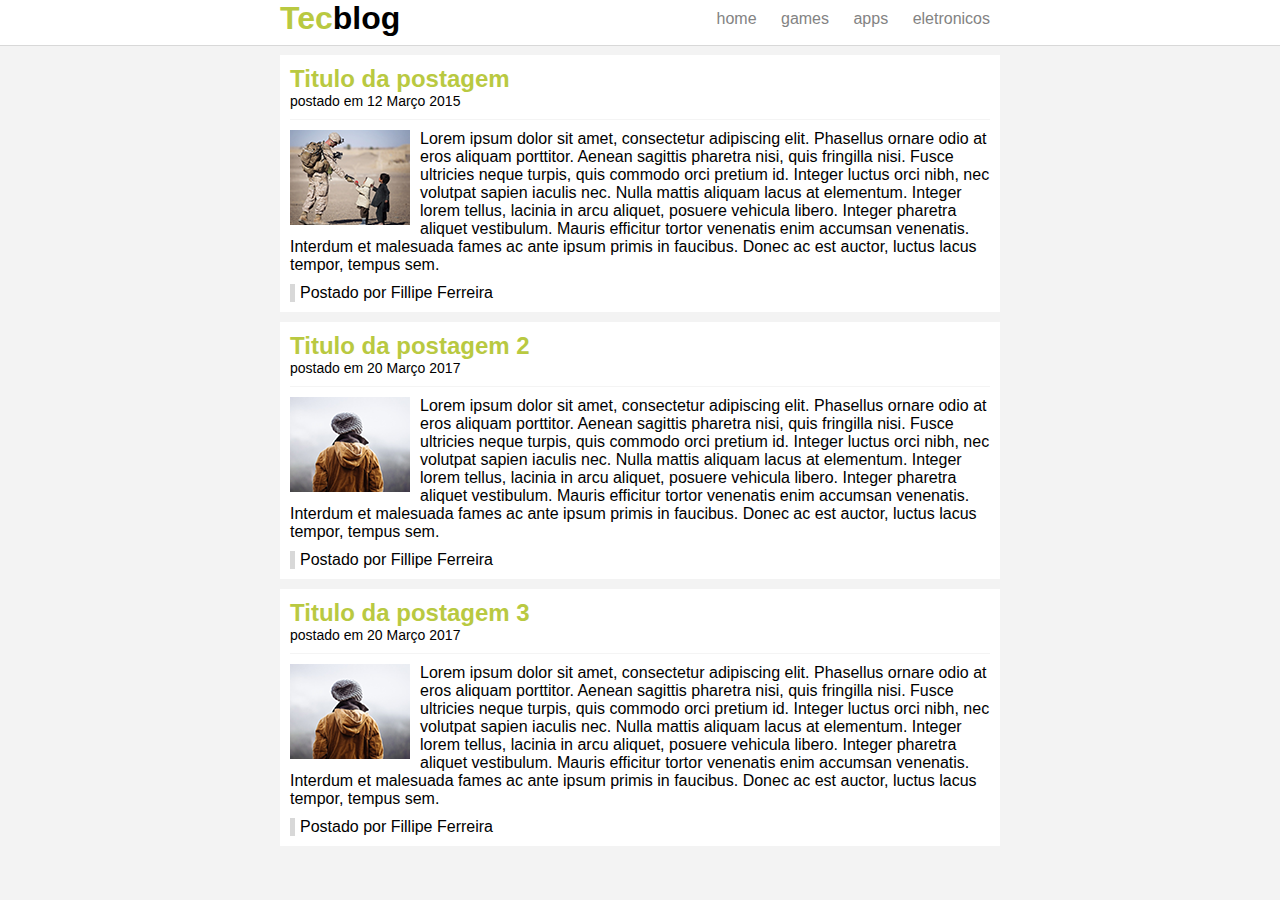
<file: index.html>
<!DOCTYPE html>
<html>

	<head>
		<title>Tecblog - O seu blog de tecnologia</title>
		<meta charset="utf-8" />

		<link rel="stylesheet" type="text/css" href="css/estilo.css" />

	</head>

	<body>

		<div id="navegacao">
			
			<div id="area">
				<h1 id="logo"><span class="verde">Tec</span>blog</h1>
				<div id="menu">
					<a href="index.html">home</a>
					<a href="games.html">games</a>
					<a href="apps.html">apps</a>
					<a href="eletronicos.html">eletronicos</a>
				</div>
			</div>
		</div>

		<div id="area-principal">
			<div id="postagem">
				<h2>Titulo da postagem</h2>
				<span class="data-postagem">postado em 12 Março 2015</span>
				<img class="img-postagem" src="img/imagem1.png">
				<p>
					Lorem ipsum dolor sit amet, consectetur adipiscing elit. Phasellus ornare odio at eros aliquam porttitor. Aenean sagittis pharetra nisi, quis fringilla nisi. Fusce ultricies neque turpis, quis commodo orci pretium id. Integer luctus orci nibh, nec volutpat sapien iaculis nec. Nulla mattis aliquam lacus at elementum. Integer lorem tellus, lacinia in arcu aliquet, posuere vehicula libero. Integer pharetra aliquet vestibulum. Mauris efficitur tortor venenatis enim accumsan venenatis. Interdum et malesuada fames ac ante ipsum primis in faucibus. Donec ac est auctor, luctus lacus tempor, tempus sem.
				</p>

				<span class="postado">Postado por Fillipe Ferreira</span>

			</div>

			<div id="postagem">
				<h2>Titulo da postagem 2</h2>
				<span class="data-postagem">postado em 20 Março 2017</span>
				<img class="img-postagem" src="img/imagem2.png">
				<p>
					Lorem ipsum dolor sit amet, consectetur adipiscing elit. Phasellus ornare odio at eros aliquam porttitor. Aenean sagittis pharetra nisi, quis fringilla nisi. Fusce ultricies neque turpis, quis commodo orci pretium id. Integer luctus orci nibh, nec volutpat sapien iaculis nec. Nulla mattis aliquam lacus at elementum. Integer lorem tellus, lacinia in arcu aliquet, posuere vehicula libero. Integer pharetra aliquet vestibulum. Mauris efficitur tortor venenatis enim accumsan venenatis. Interdum et malesuada fames ac ante ipsum primis in faucibus. Donec ac est auctor, luctus lacus tempor, tempus sem.
				</p>

				<span class="postado">Postado por Fillipe Ferreira</span>

			</div>

			<div id="postagem">
				<h2>Titulo da postagem 3</h2>
				<span class="data-postagem">postado em 20 Março 2017</span>
				<img class="img-postagem" src="img/imagem2.png">
				<p>
					Lorem ipsum dolor sit amet, consectetur adipiscing elit. Phasellus ornare odio at eros aliquam porttitor. Aenean sagittis pharetra nisi, quis fringilla nisi. Fusce ultricies neque turpis, quis commodo orci pretium id. Integer luctus orci nibh, nec volutpat sapien iaculis nec. Nulla mattis aliquam lacus at elementum. Integer lorem tellus, lacinia in arcu aliquet, posuere vehicula libero. Integer pharetra aliquet vestibulum. Mauris efficitur tortor venenatis enim accumsan venenatis. Interdum et malesuada fames ac ante ipsum primis in faucibus. Donec ac est auctor, luctus lacus tempor, tempus sem.
				</p>

				<span class="postado">Postado por Fillipe Ferreira</span>

			</div>

		</div>

	</body>

</html>
</file>
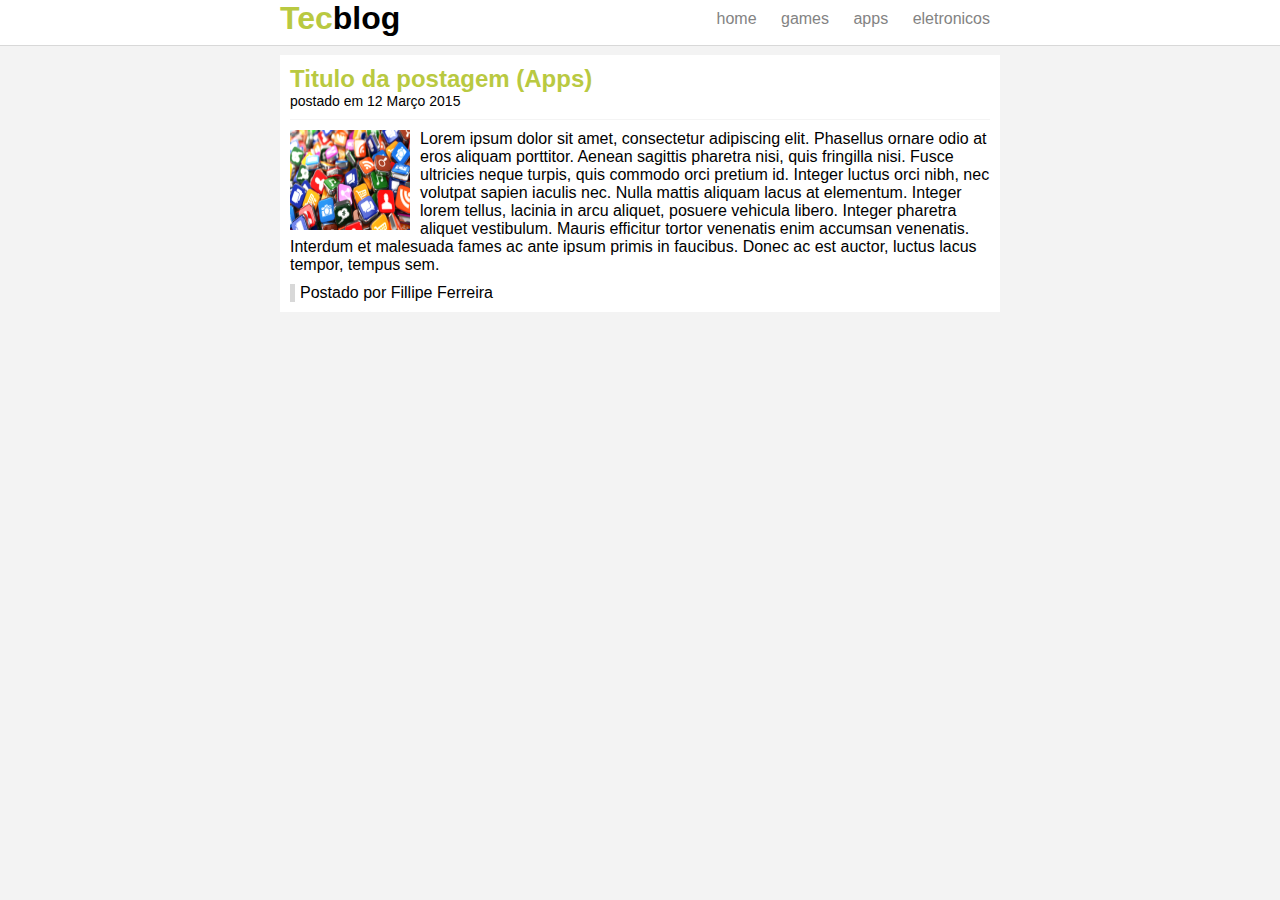
<file: apps.html>
<!DOCTYPE html>
<html>

	<head>
		<title>Tecblog - Apps</title>
		<meta charset="utf-8" />

		<link rel="stylesheet" type="text/css" href="css/estilo.css" />

	</head>

	<body>

		<div id="navegacao">
			
			<div id="area">
				<h1 id="logo"><span class="verde">Tec</span>blog</h1>
				<div id="menu">
					<a href="index.html">home</a>
					<a href="games.html">games</a>
					<a href="apps.html">apps</a>
					<a href="eletronicos.html">eletronicos</a>
				</div>
			</div>
		</div>

		<div id="area-principal">
			<div id="postagem">
				<h2>Titulo da postagem (Apps)</h2>
				<span class="data-postagem">postado em 12 Março 2015</span>
				<img class="img-postagem" src="img/apps.jpg" width="120" height="100">
				<p>
					Lorem ipsum dolor sit amet, consectetur adipiscing elit. Phasellus ornare odio at eros aliquam porttitor. Aenean sagittis pharetra nisi, quis fringilla nisi. Fusce ultricies neque turpis, quis commodo orci pretium id. Integer luctus orci nibh, nec volutpat sapien iaculis nec. Nulla mattis aliquam lacus at elementum. Integer lorem tellus, lacinia in arcu aliquet, posuere vehicula libero. Integer pharetra aliquet vestibulum. Mauris efficitur tortor venenatis enim accumsan venenatis. Interdum et malesuada fames ac ante ipsum primis in faucibus. Donec ac est auctor, luctus lacus tempor, tempus sem.
				</p>

				<span class="postado">Postado por Fillipe Ferreira</span>

			</div>
		</div>

	</body>

</html>
</file>
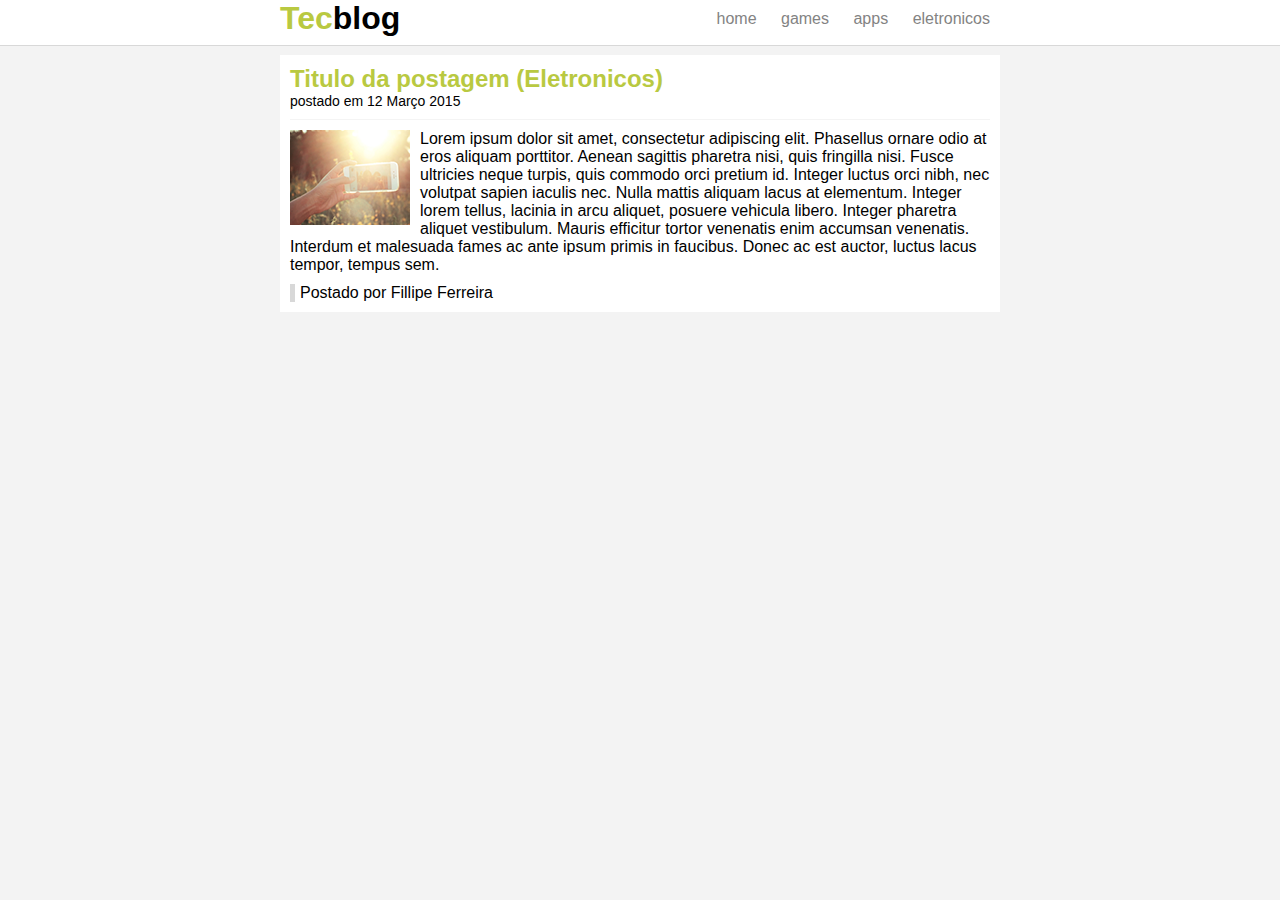
<file: eletronicos.html>
<!DOCTYPE html>
<html>

	<head>
		<title>Tecblog - Eletronicos</title>
		<meta charset="utf-8" />

		<link rel="stylesheet" type="text/css" href="css/estilo.css" />

	</head>

	<body>

		<div id="navegacao">
			
			<div id="area">
				<h1 id="logo"><span class="verde">Tec</span>blog</h1>
				<div id="menu">
					<a href="index.html">home</a>
					<a href="games.html">games</a>
					<a href="apps.html">apps</a>
					<a href="eletronicos.html">eletronicos</a>
				</div>
			</div>
		</div>

		<div id="area-principal">
			<div id="postagem">
				<h2>Titulo da postagem (Eletronicos)</h2>
				<span class="data-postagem">postado em 12 Março 2015</span>
				<img class="img-postagem" src="img/imagem5.png">
				<p>
					Lorem ipsum dolor sit amet, consectetur adipiscing elit. Phasellus ornare odio at eros aliquam porttitor. Aenean sagittis pharetra nisi, quis fringilla nisi. Fusce ultricies neque turpis, quis commodo orci pretium id. Integer luctus orci nibh, nec volutpat sapien iaculis nec. Nulla mattis aliquam lacus at elementum. Integer lorem tellus, lacinia in arcu aliquet, posuere vehicula libero. Integer pharetra aliquet vestibulum. Mauris efficitur tortor venenatis enim accumsan venenatis. Interdum et malesuada fames ac ante ipsum primis in faucibus. Donec ac est auctor, luctus lacus tempor, tempus sem.
				</p>

				<span class="postado">Postado por Fillipe Ferreira</span>

			</div>
		</div>

	</body>

</html>
</file>
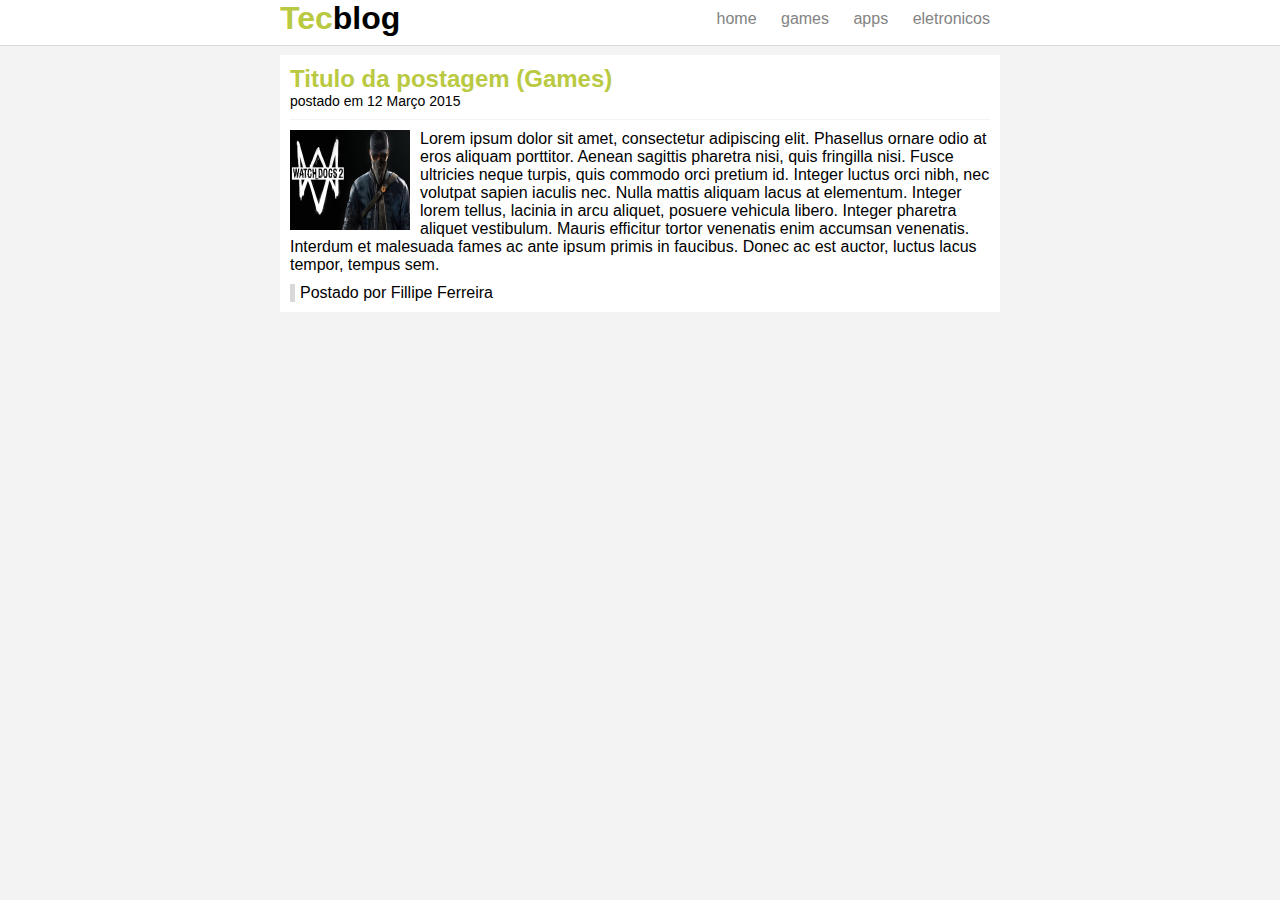
<file: games.html>
<!DOCTYPE html>
<html>

	<head>
		<title>Tecblog - Games</title>
		<meta charset="utf-8" />

		<link rel="stylesheet" type="text/css" href="css/estilo.css" />

	</head>

	<body>

		<div id="navegacao">
			
			<div id="area">
				<h1 id="logo"><span class="verde">Tec</span>blog</h1>
				<div id="menu">
					<a href="index.html">home</a>
					<a href="games.html">games</a>
					<a href="apps.html">apps</a>
					<a href="eletronicos.html">eletronicos</a>
				</div>
			</div>
		</div>

		<div id="area-principal">
			<div id="postagem">
				<h2>Titulo da postagem (Games)</h2>
				<span class="data-postagem">postado em 12 Março 2015</span>
				<img class="img-postagem" src="img/games.jpg" width="120" height="100">
				<p>
					Lorem ipsum dolor sit amet, consectetur adipiscing elit. Phasellus ornare odio at eros aliquam porttitor. Aenean sagittis pharetra nisi, quis fringilla nisi. Fusce ultricies neque turpis, quis commodo orci pretium id. Integer luctus orci nibh, nec volutpat sapien iaculis nec. Nulla mattis aliquam lacus at elementum. Integer lorem tellus, lacinia in arcu aliquet, posuere vehicula libero. Integer pharetra aliquet vestibulum. Mauris efficitur tortor venenatis enim accumsan venenatis. Interdum et malesuada fames ac ante ipsum primis in faucibus. Donec ac est auctor, luctus lacus tempor, tempus sem.
				</p>

				<span class="postado">Postado por Fillipe Ferreira</span>

			</div>
		</div>

	</body>

</html>
</file>
<file: css/estilo.css>
/*Limpar formatações padrões*/
* {
	margin: 0;
	padding: 0;
}

body {
	font-size: 16px;
	font-family: "Trebuchet MS", Helvetica, Sans-serif;
	background: #f3f3f3;
}

#navegacao {
	background: #fff;
	border-bottom: 1px solid #d8d8d8;
	height: 45px;
	position: fixed;
	width: 100%;
	top:0 ;
}

#area {
	width: 720px;
	margin: 0 auto;
}

#area-principal {
	width: 720px;
	margin: 55px auto 10px auto;
}

#logo {
	float: left;
}

#menu {
	float: right;
	padding: 10px 0px;
}

#postagem {
	background: #FFF;
	padding: 10px;
	margin-bottom: 10px;
}

h2 {
	color: #b9c941;
}

/*Formatação do menu*/
a {
	text-decoration: none;
	padding: 5px 10px;
}

/*Links não visitados*/
a:link {
	color: #838383;
}

/*Links visitados*/
a:visited {
	color: #838383;
}

/*Links hover*/
a:hover {
	color: #fff;
	background: #b9c941;
}

/*Links active*/
a:active {
	color: #535353;
}

/*Classes*/
.verde {
	color: #b9c941;
}

.data-postagem {
	font-size: 14px;
	border-bottom: 1px solid #f4f4f4;
	display: block;
	padding-bottom: 10px;
	margin-bottom: 10px;
}

.img-postagem {
	float: left;
	margin:0 10px 5px 0;
}

.postado {
	border-left: 5px solid #d8d8d8;
	padding-left: 5px;
	display: block;
	margin-top: 10px;
}
</file>
